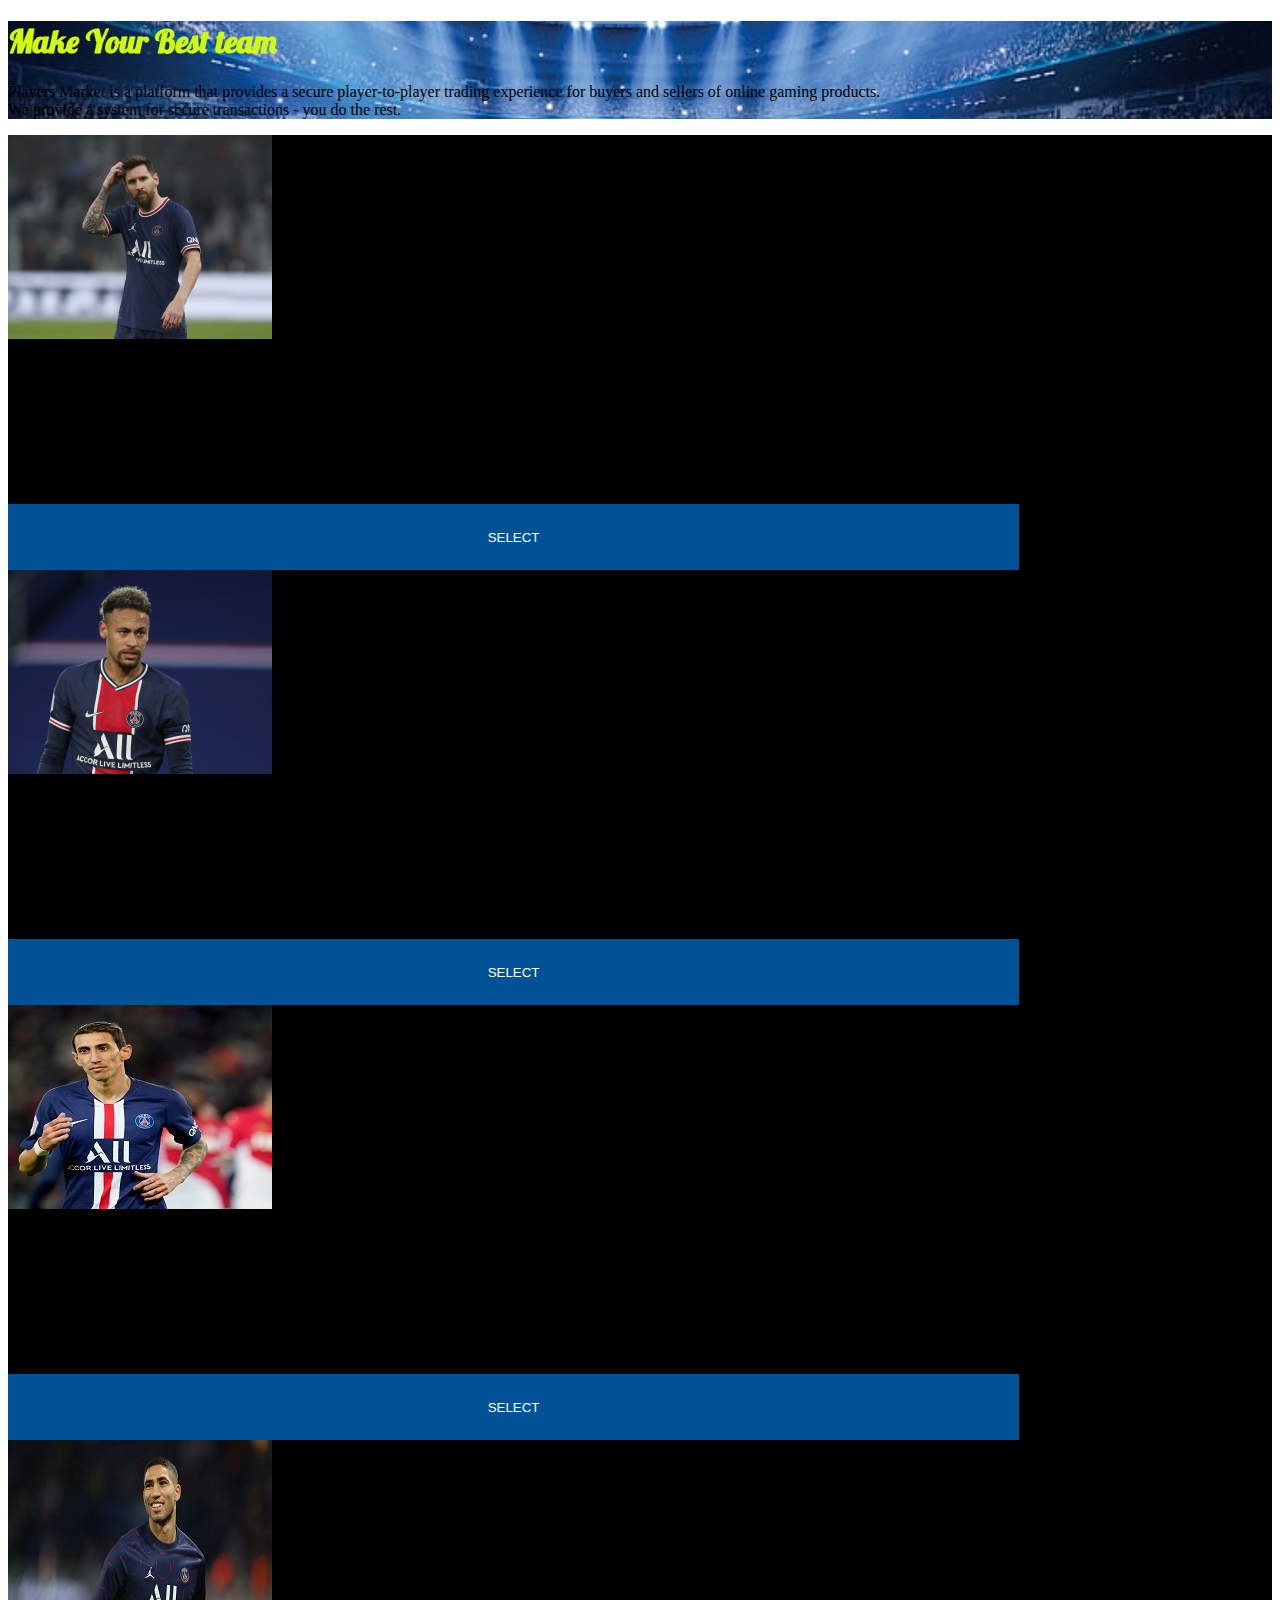
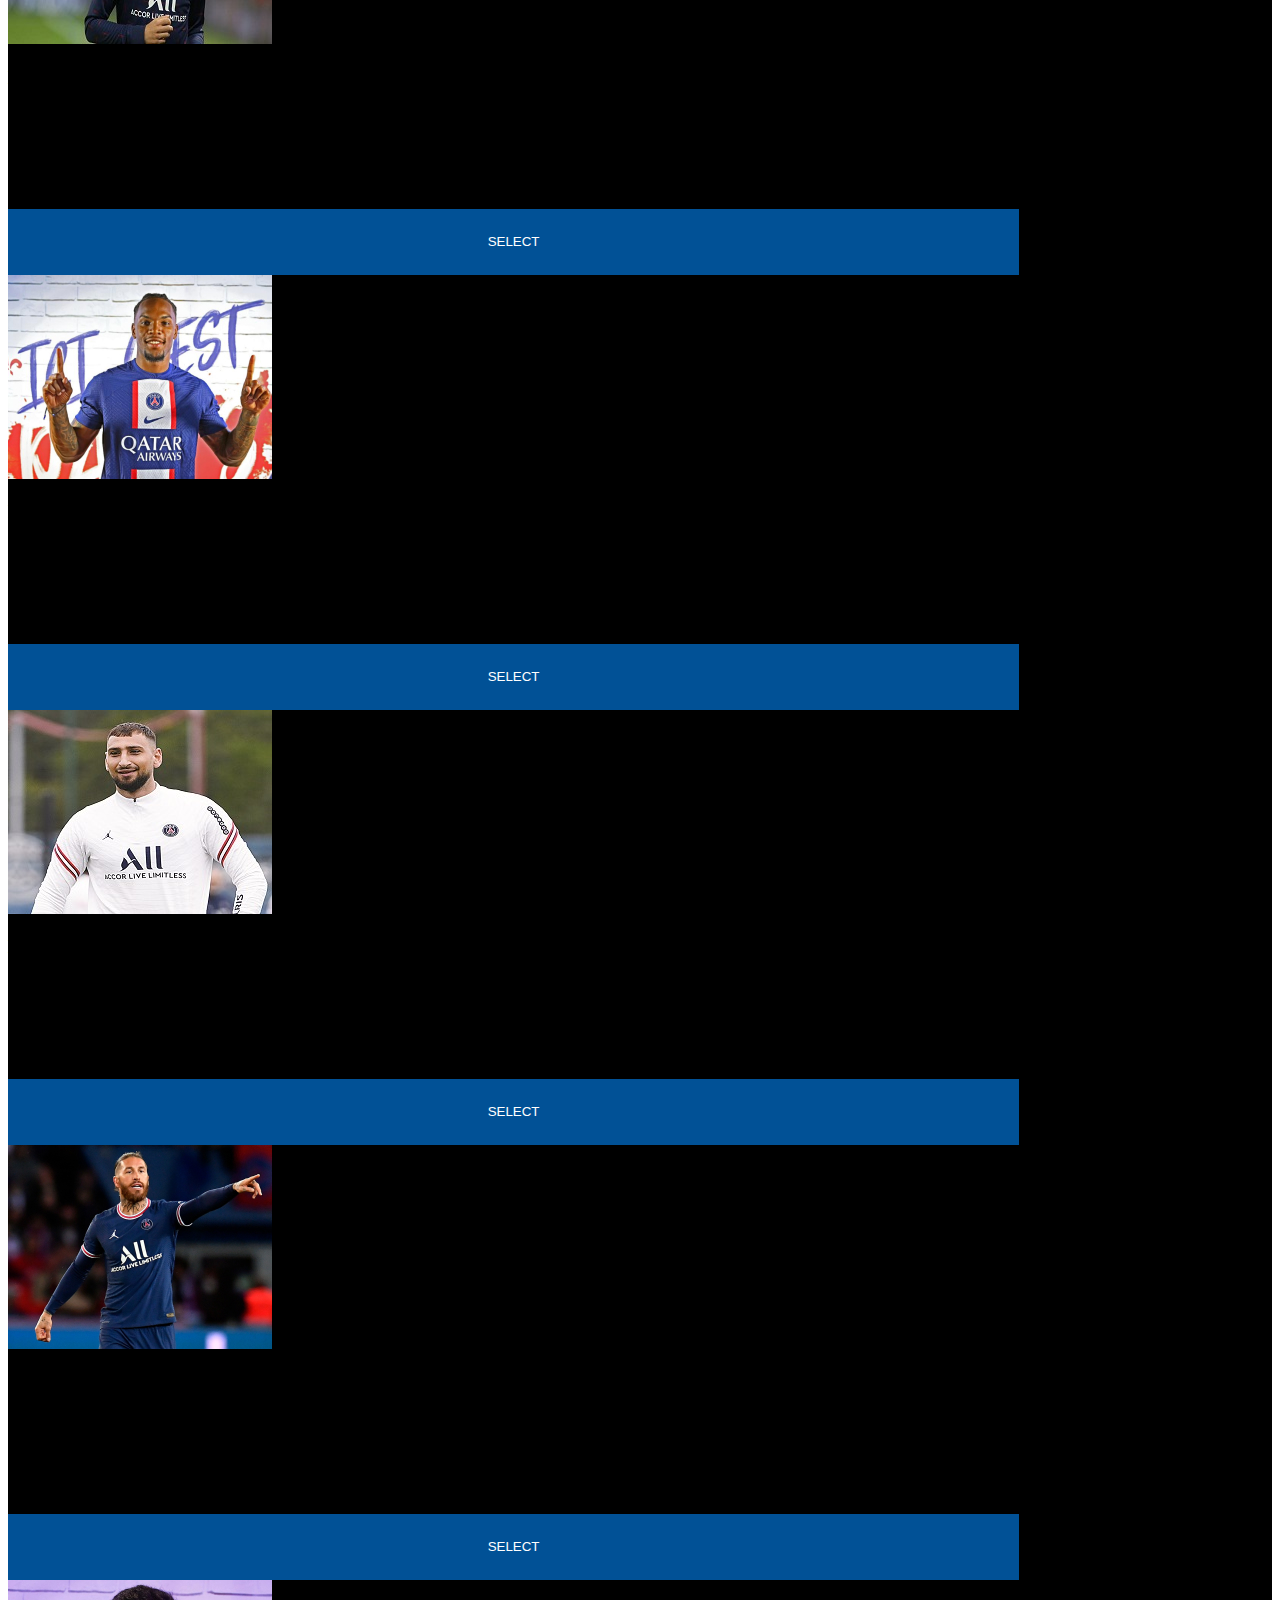
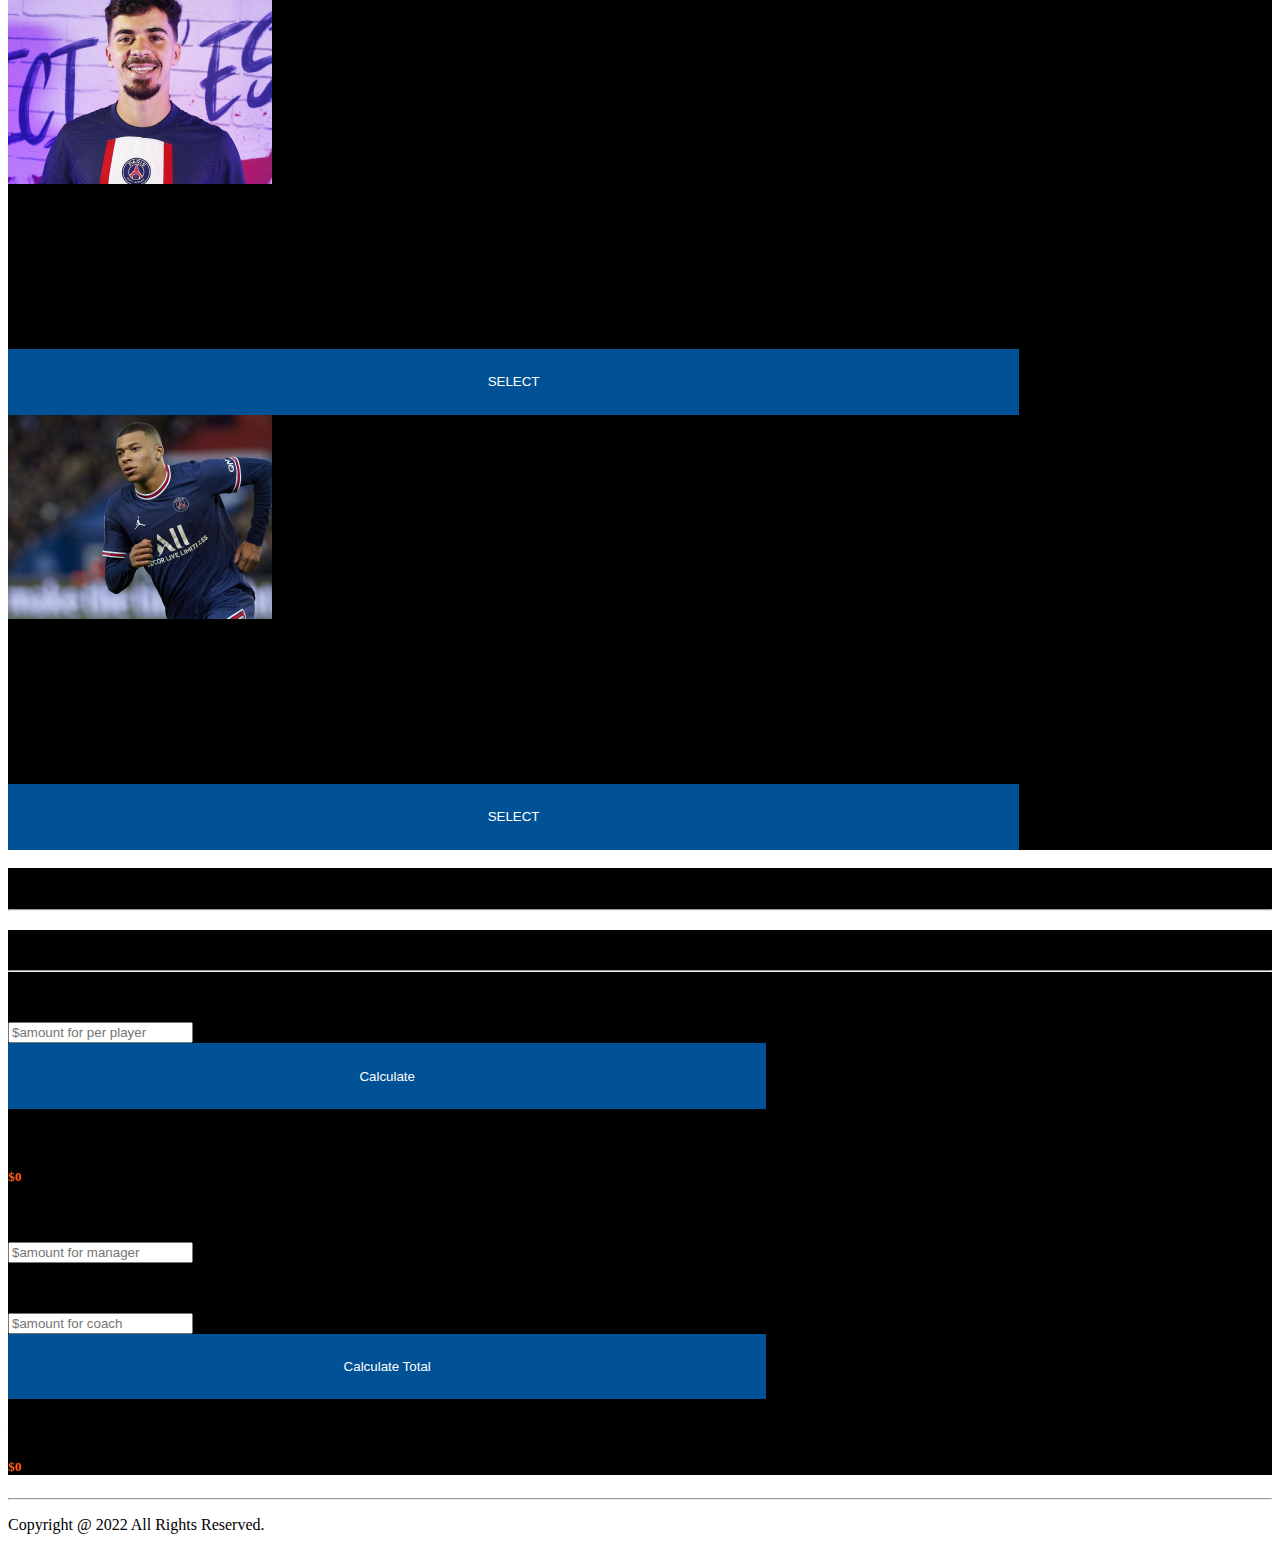
<file: index.html>
<!doctype html>
<html lang="en">

<head>
    <meta charset="utf-8">
    <meta name="viewport" content="width=device-width, initial-scale=1">
    <title>Players Market</title>
    <!-- css Files are here -->
    <link href="https://cdn.jsdelivr.net/npm/bootstrap@5.2.0/dist/css/bootstrap.min.css" rel="stylesheet"
        integrity="sha384-gH2yIJqKdNHPEq0n4Mqa/HGKIhSkIHeL5AyhkYV8i59U5AR6csBvApHHNl/vI1Bx" crossorigin="anonymous">
    <link rel="stylesheet" href="css-Files\style.css">
</head>

<body class="bg-dark">
    <!-- header section started from here -->
    <header class="">
        <div class="text-center text-white p-5 bg-image">
            <h1 class="head-font">Make Your Best team</h1>
            <p class="fw-semibold">Players Market is a platform that provides a secure player-to-player trading
                experience for buyers and
                sellers of online gaming products. <br> We provide a system for secure transactions - you do the rest.
            </p>
        </div>
    </header>
    <!-- main section started from here -->
    <main class="row mx-5 my-5">
        <!-- section for players -->
        <section class="col-8">
            <div class="container text-center">
                <div class="container text-center">
                    <div class="row g-3">
                        <!-- card-1 -->
                        <div class="col-4 p-0 border border-5 bg-card">
                            <div class="">
                                <img class="w-100" src="./images/messi.jpg" alt="messi">
                            </div>
                            <div class="p-2 text-white">
                                <h3 id="messi-name">Lionel Messi</h3>
                                <div class="d-flex justify-content-around">
                                    <p>36 Goals</p>
                                    <p>||</p>
                                    <p>120 Assist</p>
                                </div>
                                <button id="btn-messi" class="button">SELECT</button>
                            </div>
                        </div>
                        <!-- card-2 -->
                        <div class="col-4 p-0 border border-5 bg-card">
                            <div class="">
                                <img class="w-100" src="./images/neymar.jpg" alt="neymar">
                            </div>
                            <div class="p-2 text-white">
                                <h3 id="neymar-name">Neymar Jr.</h3>
                                <div class="d-flex justify-content-around">
                                    <p>27 Goals</p>
                                    <p>||</p>
                                    <p>90 Assist</p>
                                </div>
                                <button id="btn-neymar" class="button">SELECT</button>
                            </div>
                        </div>
                        <!-- card-3 -->
                        <div class="col-4 p-0 border border-5 bg-card">
                            <div class="">
                                <img class="w-100" src="./images/de-maria.jpg" alt="messi">
                            </div>
                            <div class="p-2 text-white">
                                <h3 id="d-Maria-Name">Angelo D-maria</h3>
                                <div class="d-flex justify-content-around">
                                    <p>25 Goals</p>
                                    <p>||</p>
                                    <p>95 Assist</p>
                                </div>
                                <button id="btn-D-maria" class="button">SELECT</button>
                            </div>
                        </div>
                        <!-- card-4 -->
                        <div class="col-4 p-0 border border-5 bg-card">
                            <div class="">
                                <img class="w-100" src="./images/leipzig-hakimi.jpg" alt="messi">
                            </div>
                            <div class="p-2 text-white">
                                <h3 id="hakimi-Name">Leipzig Hakimi</h3>
                                <div class="d-flex justify-content-around">
                                    <p>17 Goals</p>
                                    <p>||</p>
                                    <p>70 Assist</p>
                                </div>
                                <button id="btn-hakimi" class="button">SELECT</button>
                            </div>
                        </div>
                        <!-- card-5 -->
                        <div class="col-4 p-0 border border-5 bg-card">
                            <div class="">
                                <img class="w-100" src="./images/renato sanches.jpg" alt="messi">
                            </div>
                            <div class="p-2 text-white">
                                <h3 id="sanches-name">Renato sanches</h3>
                                <div class="d-flex justify-content-around">
                                    <p>20 Goals</p>
                                    <p>||</p>
                                    <p>83 Assist</p>
                                </div>
                                <button id="btn-sanches" class="button">SELECT</button>
                            </div>
                        </div>
                        <!-- card-6 -->
                        <div class="col-4 p-0 border border-5 bg-card">
                            <div class="">
                                <img class="w-100" src="./images/donarumma.jpg" alt="messi">
                            </div>
                            <div class="p-2 text-white">
                                <h3 id="donarumma-name">Donarumma(GK)</h3>
                                <div class="d-flex justify-content-around">
                                    <p>0 Goals</p>
                                    <p>||</p>
                                    <p>87 Saves</p>
                                </div>
                                <button id="btn-donarumma" class="button">SELECT</button>
                            </div>
                        </div>
                        <!-- card-7 -->
                        <div class="col-4 p-0 border border-5 bg-card">
                            <div class="">
                                <img class="w-100" src="./images/sergio ramos.jpg" alt="messi">
                            </div>
                            <div class="p-2 text-white">
                                <h3 id="Ramos-name">Sergio Ramos</h3>
                                <div class="d-flex justify-content-around">
                                    <p>21 Goals</p>
                                    <p>||</p>
                                    <p>67 Assist</p>
                                </div>
                                <button id="btn-ramos" class="button">SELECT</button>
                            </div>
                        </div>
                        <!-- card-8 -->
                        <div class="col-4 p-0 border border-5 bg-card">
                            <div class="">
                                <img class="w-100" src="./images/victor machado.jpg" alt="messi">
                            </div>
                            <div class="p-2 text-white">
                                <h3 id="Machado-name">Victor Machado</h3>
                                <div class="d-flex justify-content-around">
                                    <p>25 Goals</p>
                                    <p>||</p>
                                    <p>93 Assist</p>
                                </div>
                                <button id="btn-machado" class="button">SELECT</button>
                            </div>
                        </div>
                        <!-- card-9 -->
                        <div class="col-4 p-0 border border-5 bg-card">
                            <div class="">
                                <img class="w-100" src="./images/mbappe.jpg" alt="messi">
                            </div>
                            <div class="p-2 text-white">
                                <h3 id="mbappe-name">Kylian Mbappe</h3>
                                <div class="d-flex justify-content-around">
                                    <p>31 Goals</p>
                                    <p>||</p>
                                    <p>105 Assist</p>
                                </div>
                                <button id="btn-mbappe" class="button">SELECT</button>
                            </div>
                        </div>
                    </div>
                </div>
        </section>
        <!-- section for select player and calculation -->
        <section class="col-4">
            <div class="container">
                <div class="container text-center">
                    <div class="row">
                        <div class="col-12 bg-card py-3 px-4 text-white">
                            <h3>Selected-V</h3>
                            <hr>
                            <ol id="ol-list">
                            </ol>
                        </div>
                        <div class="col-12 bg-card py-3 px-4 text-white mt-3">
                            <h3>Budget</h3>
                            <hr>
                            <!-- per player input section -->
                            <div class="d-flex justify-content-between">
                                <p class="d-inline font fw-semibold">Per Player:</p>
                                <input class="d-inline text-primary" type="text" name="" id="per-player"
                                    placeholder="$amount for per player">
                            </div>
                            <!-- calculate button -->
                            <div class="my-2">
                                <button id="btn-calculate" class="calculate-button">Calculate</button>
                            </div>
                            <!-- player expenses div -->
                            <div class="d-flex justify-content-around">
                                <h5>Player expenses:</h5>
                                <h5 class="total-color">$<span id="player-Expenses">0</span></h5>
                            </div>
                            <!-- manger and Coach input field -->
                            <div class="d-flex justify-content-between my-2">
                                <p class="d-inline font fw-semibold">Manager:</p>
                                <input class="d-inline text-primary" type="text" name="" id="manager-expense"
                                    placeholder="$amount for manager">
                            </div>
                            <div class="d-flex justify-content-between my-2">
                                <p class="d-inline font fw-semibold">Coach :</p>
                                <input class="d-inline text-primary" type="text" name="" id="coach-expense"
                                    placeholder="$amount for coach">
                            </div>
                            <!-- calculate total button -->
                            <div class="my-2">
                                <button id="btn-calculate-total" class="calculate-button">Calculate Total</button>
                            </div>
                            <!-- total expenses -->
                            <div class="d-flex justify-content-around">
                                <h5>Total Expenses:</h5>
                                <h5 class="total-color">$<span id="total-Expense">0</span></h5>
                            </div>
                        </div>
                    </div>
                </div>
            </div>
        </section>
    </main>
    <hr>
    <!-- footer section stated from here -->
    <footer class="d-flex justify-content-center align-items-center">
        <p class="text-white">Copyright @ 2022 All Rights Reserved.</p>
    </footer>


    <!-- script files are here -->
    <!-- bootstrap JS file -->
    <script src="https://cdn.jsdelivr.net/npm/bootstrap@5.2.0/dist/js/bootstrap.bundle.min.js"
        integrity="sha384-A3rJD856KowSb7dwlZdYEkO39Gagi7vIsF0jrRAoQmDKKtQBHUuLZ9AsSv4jD4Xa"
        crossorigin="anonymous"></script>
    <!-- apps JS files -->
    <script src="./JsFiles/utilities.js"></script>
    <script src="./JsFiles/app.js"></script>

</body>

</html>
</file>
